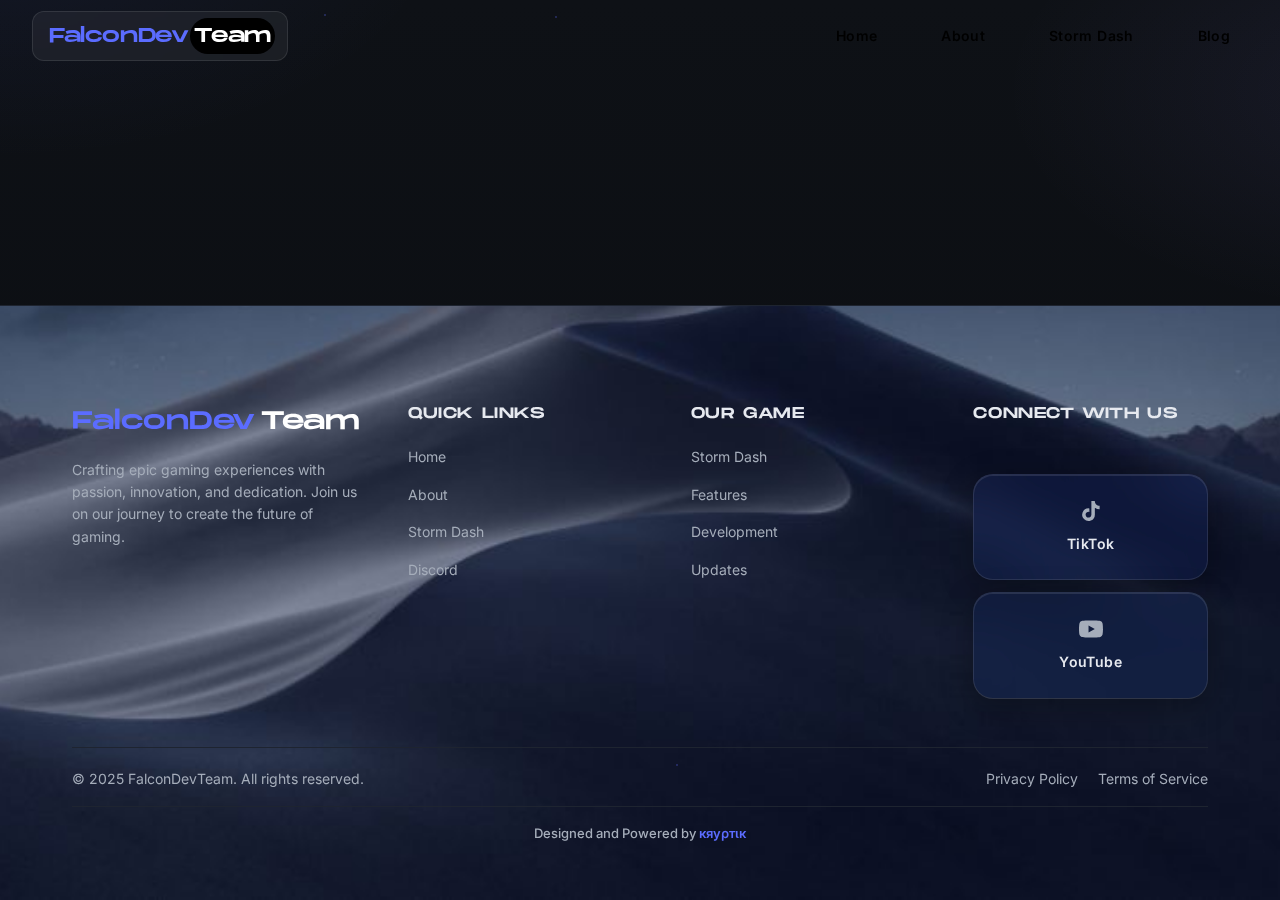
<file: index.html>
<!doctype html><html lang="en"><head><meta charset="utf-8"/><link rel="icon" href="/blueteddyfloat.png"/><meta name="viewport" content="width=device-width,initial-scale=1"/><meta name="theme-color" content="#000000"/><meta name="description" content="FalconDevTeam - Game Developers working on Storm Dash"/><link rel="apple-touch-icon" href="/logo192.png"/><link rel="manifest" href="/manifest.json"/><style>@font-face{font-family:Ginto;src:url('/font.otf') format('opentype');font-weight:400;font-style:normal;font-display:swap}@font-face{font-family:Ginto;src:url('/font.otf') format('opentype');font-weight:900;font-style:normal;font-display:swap}</style><title>FalconDevTeam</title><script defer="defer" src="/static/js/main.ff1fd04e.js"></script><link href="/static/css/main.65bba981.css" rel="stylesheet"></head><body><noscript>You need to enable JavaScript to run this app.</noscript><div id="root"></div></body></html>
</file>
<file: static/css/main.65bba981.css>
@import url(https://fonts.googleapis.com/css2?family=Outfit:wght@400;500;600;700;800;900&family=Inter:wght@300;400;500;600;700&family=JetBrains+Mono:wght@400;500&display=swap);:root{--bg-deep:#0b0d10;--bg-top:#0e1116;--bg-bottom:#0a0c10;--blurple:#5b6cff;--blurple-600:#4958d8;--blurple-700:#3b47b8;--fuchsia:#9d8cff;--teal:#22e0ff;--text-primary:#e6e9ef;--text-secondary:#a5adba;--surface:#11151c;--surface-2:#0f1420;--border:#1e2430;--shadow-strong:0 20px 60px #0009;--radius-xl:20px;--radius-lg:16px;--radius-pill:9999px}*{box-sizing:border-box;margin:0;padding:0}body{-webkit-font-smoothing:antialiased;-moz-osx-font-smoothing:grayscale;background:radial-gradient(900px 500px at 0 -10%,#5b6cff14,#0000 50%),radial-gradient(900px 500px at 110% 10%,#9d8cff14,#0000 45%),linear-gradient(180deg,#0e1116,#0a0c10);background:radial-gradient(900px 500px at 0 -10%,#5b6cff14,#0000 50%),radial-gradient(900px 500px at 110% 10%,#9d8cff14,#0000 45%),linear-gradient(180deg,var(--bg-top),var(--bg-bottom));color:#e6e9ef;color:var(--text-primary);font-family:Inter,-apple-system,BlinkMacSystemFont,Segoe UI,sans-serif;line-height:1.6;overflow-x:hidden;position:relative}.hero-title,.section-title,h1,h2,h3{font-family:Ginto,Outfit,Inter,system-ui,-apple-system,Segoe UI,sans-serif}code{font-family:JetBrains Mono,Courier New,monospace}.container{max-width:1280px;padding-left:clamp(16px,4vw,32px);padding-right:clamp(16px,4vw,32px)}.btn{align-items:center;background:#e6e9ef;background:var(--text-primary);border:none;border-radius:9999px;border-radius:var(--radius-pill);color:#0a0a0a;cursor:pointer;display:inline-flex;font-family:Inter,sans-serif;font-size:14px;font-weight:600;gap:10px;letter-spacing:.2px;overflow:hidden;padding:14px 22px;position:relative;text-decoration:none;transition:transform .25s ease,box-shadow .25s ease,background .25s ease,color .25s ease}.btn:before{background:linear-gradient(90deg,#0000,#ffffff40,#0000);content:"";height:100%;left:-100%;position:absolute;top:0;transition:left .5s;width:100%}.btn:hover:before{left:100%}.btn:hover{box-shadow:0 10px 30px #ffffff1f;transform:translateY(-2px)}.btn-secondary{background:#0000;border:1px solid #1e2430;border:1px solid var(--border);color:#374151}.btn-secondary:hover{border-color:#5b6cff;border-color:var(--blurple)}.btn-accent,.btn-secondary:hover{background:#5b6cff;background:var(--blurple);color:#fff}.btn-accent:hover{background:#4958d8;background:var(--blurple-600);box-shadow:0 14px 36px #5865f259}.section{padding:clamp(56px,10vh,96px) 0}.section-title{color:#e6e9ef;color:var(--text-primary);font-size:2.75rem;font-weight:900;letter-spacing:-.02em;margin-bottom:16px;text-transform:uppercase}.section-subtitle{color:#a5adba;color:var(--text-secondary);font-size:1.125rem;font-weight:500;margin-bottom:48px}.card{-webkit-backdrop-filter:blur(10px);backdrop-filter:blur(10px);background:linear-gradient(180deg,#11151ce6,#0f1420eb);border:1px solid #1e2430;border:1px solid var(--border);border-radius:20px;border-radius:var(--radius-xl);overflow:hidden;position:relative;transition:transform .3s ease,box-shadow .3s ease,border-color .3s ease}.card:hover{box-shadow:0 20px 60px #0009;box-shadow:var(--shadow-strong);transform:translateY(-6px)}.grid{grid-gap:clamp(16px,3vw,24px);gap:clamp(16px,3vw,24px);margin:clamp(24px,5vw,40px) 0}.text-gradient{-webkit-text-fill-color:#0000;background:linear-gradient(135deg,#6b7280,#9ca3af);-webkit-background-clip:text;background-clip:text}.particles{height:100%;left:0;pointer-events:none;position:fixed;top:0;width:100%;z-index:1}.particle{animation:float 8s ease-in-out infinite;background:#5b6cff;background:var(--blurple);border-radius:50%;height:2px;opacity:.35;position:absolute;width:2px}.fade-in,.scale-in,.slide-left,.slide-right{transition:all .6s ease}.scale-in{transform:scale(.9)}@media (max-width:768px){.section{padding:48px 0}.section-title{font-size:2.2rem}.grid{gap:16px;grid-template-columns:1fr}}.navbar{-webkit-backdrop-filter:none;backdrop-filter:none;background:#0000;border-bottom:none;box-shadow:none;position:absolute;top:0;transition:all .2s ease;width:100%;z-index:1000}.navbar-container{height:72px;justify-content:space-between;margin:0 auto;max-width:1280px;padding:0 32px}.navbar-container,.navbar-logo{align-items:center;display:flex}.navbar-logo{-webkit-backdrop-filter:blur(10px);backdrop-filter:blur(10px);background:#ffffff0d;border:1px solid #ffffff1a;border-radius:12px;color:var(--text-primary);cursor:pointer;font-family:Ginto,Outfit,Inter,sans-serif;font-size:1.25rem;font-weight:900;gap:6px;letter-spacing:-.02em;padding:8px 16px;text-decoration:none;transition:all .2s ease}.navbar-logo:hover{background:#ffffff14;border-color:#3b82f64d;box-shadow:0 4px 16px #0003,inset 0 1px 0 #ffffff1a;transform:translateY(-1px)}.logo-text{color:var(--accent)}.logo-team{color:#fff!important;z-index:2}.logo-team:before{background:#000;border-radius:20px;bottom:-2px;content:"";left:-4px;position:absolute;right:-4px;top:-2px;transition:opacity .3s ease;z-index:-1}.navbar.scrolled .logo-team:before{opacity:0}.navbar-menu{align-items:center;display:flex;gap:28px}.navbar-link{-webkit-backdrop-filter:none;backdrop-filter:none;background:#0000;border:none;border-radius:12px;color:#000;cursor:pointer;font-size:14px;font-weight:600;letter-spacing:.025em;padding:10px 18px;position:relative;text-decoration:none;transition:all .2s ease}.navbar-link.active,.navbar-link:hover{background:#0000;border:none;box-shadow:none;color:#8b5cf6;transform:none}.navbar-toggle{cursor:pointer;display:none;flex-direction:column;gap:4px}.bar{background:var(--text-primary);border-radius:1px;height:2px;transition:all .2s ease;width:24px}.navbar-right{display:none}@media (max-width:768px){.navbar-container{height:64px;padding:0 20px}.navbar-menu{backdrop-filter:blur(20px);-webkit-backdrop-filter:blur(20px);background:#fffffff2;border:1px solid #0000001a;border-radius:0 0 16px 16px;border-top:none;box-shadow:0 8px 32px #0000001a;flex-direction:column;gap:0;justify-content:flex-start;left:0;opacity:0;padding:16px 0;position:absolute;top:100%;transform:translateY(-10px);transition:all .3s ease;visibility:hidden;width:100%}.navbar-menu.active{opacity:1;transform:translateY(0);visibility:visible}.navbar-link{border-bottom:1px solid #0000000d;border-radius:0;color:#000;font-size:16px;justify-content:flex-start;margin:0;padding:16px 24px;text-align:left;transition:all .2s ease;width:100%}.navbar-link:last-child{border-bottom:none}.navbar-link.active,.navbar-link:hover{background:#8b5cf60d;color:#8b5cf6;transform:none}.navbar-toggle{display:flex}.bar{background:#000;height:2px;width:24px}}.hero-section{align-items:center;display:flex;justify-content:center;min-height:100vh;padding:100px 0}.hero-background{background-attachment:fixed;background-image:url(/static/media/bg.5b1a23b6d59119f52cf8.webp);background-position:50%;background-repeat:no-repeat;background-size:cover;inset:0;pointer-events:none;position:absolute;z-index:0}.hero-gradient,.hero-grid-pattern{background:none;inset:0;position:absolute}@keyframes gridFloat{0%,to{opacity:.3;transform:translate(0)}50%{opacity:.1;transform:translate(-30px,-30px)}}.hero-orbs{display:none;inset:0;position:absolute}.hero-orb{animation:orbFloat 8s ease-in-out infinite;background:radial-gradient(circle,#3b82f61a,#0000 70%);border-radius:50%;filter:blur(40px);position:absolute}.hero-orb-1{animation-delay:0s;height:400px;left:5%;top:15%;width:400px}.hero-orb-2{animation-delay:2s;height:300px;right:10%;top:20%;width:300px}.hero-orb-3{animation-delay:4s;bottom:25%;height:250px;left:50%;width:250px}@keyframes orbFloat{0%,to{opacity:.4;transform:translate(0) scale(1)}33%{opacity:.6;transform:translate(20px,-30px) scale(1.1)}66%{opacity:.3;transform:translate(-15px,20px) scale(.9)}}.hero-content{margin:0 auto 60px;max-width:900px;z-index:2}.hero-content,.hero-section .container{align-items:center;display:flex;flex-direction:column}.hero-section .container{width:100%}.hero-badge{align-items:center;-webkit-backdrop-filter:blur(20px);backdrop-filter:blur(20px);background:#000000b3;border:1px solid #0000004d;border-radius:50px;box-shadow:0 4px 16px #0000004d,inset 0 1px 0 #fff3;color:#fff;display:inline-flex;font-size:13px;font-weight:600;gap:8px;margin-bottom:12px;padding:8px 16px}.hero-badge svg{color:var(--accent)}.hero-title{color:#000;font-family:Ginto,Outfit,Inter,sans-serif;font-size:clamp(2.5rem,7vw,4.5rem);line-height:1.1;margin-bottom:24px;max-width:800px;text-align:center}.hero-description{color:var(--text-secondary);font-size:clamp(1.125rem,2vw,1.25rem);line-height:1.6;margin-bottom:40px;margin-left:auto;margin-right:auto;max-width:600px}.hero-actions{display:flex;flex-wrap:wrap;gap:12px;justify-content:center}.hero-cta{font-size:15px;font-weight:700;padding:12px 24px}.floating-stars{inset:0;overflow:hidden;will-change:transform}.star{animation:starFloat 8s ease-in-out infinite;-webkit-backface-visibility:hidden;backface-visibility:hidden;background:#fff9;height:2px;width:2px;will-change:transform,opacity}.star:first-child{top:20%}.star:nth-child(2){animation-delay:2s;left:80%;top:40%}.star:nth-child(3){animation-delay:4s;top:60%}.star:nth-child(4){animation-delay:6s;left:70%;top:80%}.star:nth-child(5){animation-delay:1s;left:50%;top:30%}.star:nth-child(6){animation-delay:3s;left:30%;top:70%}.star:nth-child(7){animation-delay:5s;left:90%;top:50%}.star:nth-child(8){animation-delay:7s;left:40%}@keyframes starFloat{0%,to{opacity:.6;transform:translateY(0) scale(1)}50%{opacity:1;transform:translateY(-20px) scale(1.2)}}.section{min-height:200px}.game-preview{min-height:300px}.game-info,.game-preview,.game-screenshot{position:relative;z-index:2}.btn,.game-features,.game-info h3,.game-info p,.section-subtitle,.section-title{opacity:1!important;position:relative;visibility:visible!important;z-index:3}.game-info,.game-screenshot{opacity:1!important;transform:none!important;visibility:visible!important}.section-title{animation:titleSlideIn .8s ease-out}.section-subtitle{animation:subtitleFadeIn 1s ease-out .2s both}.game-info{animation:slideInLeft .8s ease-out .3s both}.game-screenshot{animation:slideInRight .8s ease-out .4s both}.feature{animation:featurePopIn .6s ease-out both;animation-delay:.5s;animation-delay:calc(var(--feature-index, 0)*.1s + .5s)}.btn{animation:buttonBounce .6s ease-out .8s both}@keyframes titleSlideIn{0%{opacity:0;transform:translateY(-30px)}to{opacity:1;transform:translateY(0)}}@keyframes subtitleFadeIn{0%{opacity:0;transform:translateY(20px)}to{opacity:1;transform:translateY(0)}}@keyframes featurePopIn{0%{opacity:0;transform:scale(.8) translateY(20px)}to{opacity:1;transform:scale(1) translateY(0)}}@keyframes buttonBounce{0%{opacity:0;transform:scale(.8)}50%{transform:scale(1.05)}to{opacity:1;transform:scale(1)}}.feature:hover{transform:translateY(-5px) scale(1.02);transition:all .3s ease}.btn:hover{transform:translateY(-2px) scale(1.02);transition:all .3s ease}.game-preview:hover{transform:translateY(-3px);transition:all .3s ease}.game-logo-container{align-items:center;display:flex;justify-content:center;min-height:280px;position:relative}.storm-dash-logo{animation:logoFloat 4s ease-in-out infinite;filter:drop-shadow(0 8px 16px rgba(0,0,0,.3));height:120px;object-fit:contain;width:120px}.logo-glow{animation:glowPulse 3s ease-in-out infinite;background:radial-gradient(circle,#3b82f633 0,#0000 70%);border-radius:50%;height:140px;position:absolute;width:140px}@keyframes logoFloat{0%,to{transform:translateY(0) rotate(0deg)}50%{transform:translateY(-10px) rotate(2deg)}}@keyframes glowPulse{0%,to{opacity:.3;transform:scale(1)}50%{opacity:.6;transform:scale(1.1)}}.hero-showcase{grid-gap:40px;align-items:center;display:grid;gap:40px;grid-template-columns:1.5fr 1fr;margin:0 auto;max-width:1200px;position:relative;z-index:2}.hero-game-preview{-webkit-backdrop-filter:blur(20px) saturate(180%);backdrop-filter:blur(20px) saturate(180%);background:#ffffff08;border:1px solid #ffffff1a;border-radius:24px;box-shadow:0 8px 32px #0000004d,inset 0 1px 0 #ffffff1a;overflow:hidden}.game-preview-header{align-items:center;background:#ffffff0d;border-bottom:1px solid #ffffff1a;border-radius:24px 24px 0 0;display:flex;justify-content:space-between;padding:16px 20px}.game-preview-controls{display:flex;gap:8px}.control-dot{border-radius:50%;height:12px;width:12px}.control-red{background:#ef4444}.control-yellow{background:#f59e0b}.control-green{background:#10b981}.game-preview-title{color:#000;font-size:14px;font-weight:600}.game-preview-content{aspect-ratio:16/9;position:relative}.hero-features{display:flex;flex-direction:column;gap:20px}.hero-feature{align-items:flex-start;-webkit-backdrop-filter:blur(20px) saturate(180%);backdrop-filter:blur(20px) saturate(180%);background:#ffffff08;border:1px solid #ffffff1a;border-radius:20px;box-shadow:0 8px 32px #0000004d,inset 0 1px 0 #ffffff1a;display:flex;gap:16px;padding:20px;transition:all .2s ease}.hero-feature:hover{background:#ffffff14;border-color:#3b82f64d;box-shadow:0 16px 48px #0006,0 0 0 1px #ffffff1a,inset 0 1px 0 #fff3;transform:translateY(-4px) scale(1.02)}.hero-feature-icon{align-items:center;-webkit-backdrop-filter:blur(10px);backdrop-filter:blur(10px);background:#3b82f61a;border:1px solid #3b82f633;border-radius:16px;color:var(--accent);display:flex;flex-shrink:0;height:48px;justify-content:center;width:48px}.hero-feature-content h3{color:#000;font-size:16px;font-weight:700;line-height:1.3;margin-bottom:4px}.hero-feature:first-child .hero-feature-content h3,.hero-feature:nth-child(2) .hero-feature-content h3,.hero-feature:nth-child(3) .hero-feature-content h3{color:#fff;transition:color .6s ease}.hero-feature:first-child .hero-feature-content h3.scrolled,.hero-feature:nth-child(2) .hero-feature-content h3.scrolled,.hero-feature:nth-child(3) .hero-feature-content h3.scrolled{color:#000}.hero-feature-icon svg{transition:stroke .6s ease}.hero-feature-content p{color:#374151;font-size:14px;line-height:1.4;margin:0}.hero-feature:first-child .hero-feature-content p,.hero-feature:nth-child(2) .hero-feature-content p,.hero-feature:nth-child(3) .hero-feature-content p{color:#fff;transition:color .6s ease}.hero-feature:first-child .hero-feature-content p.scrolled,.hero-feature:nth-child(2) .hero-feature-content p.scrolled,.hero-feature:nth-child(3) .hero-feature-content p.scrolled{color:#000}.ticker-eyebrow{display:none}@media (max-width:1024px){.hero-showcase{gap:32px;grid-template-columns:1fr;max-width:800px}.hero-features{flex-direction:row;flex-wrap:wrap;justify-content:center}.hero-feature{flex:1 1;max-width:350px;min-width:280px}}@media (max-width:768px){.hero-section{min-height:auto;padding:80px 0 60px}.hero-content{margin-bottom:40px;max-width:100%}.hero-title{font-size:clamp(2rem,10vw,3rem);line-height:1.1}.hero-subtitle{font-size:clamp(.9rem,4.5vw,1.1rem)}.hero-actions{align-items:center;flex-direction:column;gap:12px}.hero-actions .btn{justify-content:center;max-width:280px;width:100%}.hero-features{flex-direction:column;gap:20px}.hero-feature{min-width:auto;text-align:center}.hero-orb-1{height:200px;width:200px}.hero-orb-2{height:150px;width:150px}.hero-orb-3{height:100px;width:100px}.game-preview{gap:32px;grid-template-columns:1fr;text-align:center}.game-info{order:2}.game-screenshot{order:1}.game-features{gap:16px;grid-template-columns:1fr}.feature{text-align:center}.social-links{align-items:center;flex-direction:column;gap:16px}.social-link{justify-content:center;max-width:280px;width:100%}}@media (max-width:480px){.hero-section{padding:60px 0 40px}.hero-title{font-size:clamp(1.8rem,12vw,2.5rem)}.hero-subtitle{font-size:clamp(.85rem,5vw,1rem)}.hero-actions .btn{font-size:14px;padding:14px 20px}.hero-feature{padding:20px}.hero-feature-icon{margin-bottom:16px}.hero-feature-content h3{font-size:1.1rem}.hero-feature-content p{font-size:13px}.game-preview{gap:24px}.game-info h3{font-size:1.5rem}.game-info p{font-size:14px}.game-features{gap:12px}.feature{padding:16px}.feature svg{height:18px;width:18px}.feature span{font-size:13px}.social-link{padding:16px 20px}.social-link svg{height:20px;width:20px}.social-link span{font-size:12px}}@media (hover:none) and (pointer:coarse){.feature:hover,.game-preview:hover,.hero-actions .btn:hover,.hero-feature:hover,.social-link:hover{transform:none}.feature:active,.game-preview:active,.hero-actions .btn:active,.hero-feature:active,.social-link:active{transform:scale(.98)}}@media (max-width:768px) and (orientation:landscape){.hero-section{min-height:auto;padding:50px 0 40px}.hero-title{font-size:clamp(1.8rem,6vw,2.5rem)}.hero-content{margin-bottom:30px}.hero-features{flex-direction:row;flex-wrap:wrap;gap:16px}.hero-feature{flex:1 1;min-width:200px}}.hero-card{max-width:calc(100% - 40px);perspective:1200px;width:820px}.hero-card-inner{border-radius:24px;position:relative;transform-style:preserve-3d;transition:transform .2s ease}.hero-card-frame{background:linear-gradient(180deg,var(--surface),var(--surface-2));border:1px solid var(--border);border-radius:24px;box-shadow:var(--shadow-strong);padding:28px;transform:translateZ(40px)}.hero-card-screen{align-items:center;background:#101534;border:1px solid var(--border);border-radius:16px;color:var(--text-secondary);display:flex;flex-direction:column;gap:16px;justify-content:center;min-height:280px}.hero-card-screen svg{color:var(--blurple)}.hero-card-screen p{font-weight:800;letter-spacing:.6px;margin:0;text-transform:uppercase}.hero-card-glow{background:radial-gradient(500px 300px at 20% 0,#5865f233,#0000 60%),radial-gradient(400px 200px at 80% 80%,#9b84ff33,#0000 60%);border-radius:32px;filter:blur(30px);inset:-10%;pointer-events:none;position:absolute;transform:translateZ(0)}.hero-tilt{will-change:transform}@media (max-width:768px){.hero-card{width:100%}.hero-card-frame{padding:20px}.hero-card-screen{min-height:220px}}.game-preview{grid-gap:clamp(32px,6vw,64px);align-items:center;display:grid;gap:clamp(32px,6vw,64px);grid-template-columns:1.1fr .9fr;margin:clamp(32px,6vw,64px) 0}.badge,.badge-danger,.badge-premium,.badge-warning,.exchange-preview,.preview-grid,.preview-main,.preview-sidebar,.sidebar-link,.sidebar-title,.ticker-item,.ticker-row,.ticker-track,.user-badges,.user-card,.user-email,.user-meta,.user-name,.wallet-actions,.wallet-balance-label,.wallet-balance-value,.wallet-card,.wallet-header{display:none}.game-info h3{color:#000;font-size:2.2rem;font-weight:900;letter-spacing:-.02em;margin-bottom:24px;text-transform:uppercase}.game-info h3:after{background:linear-gradient(90deg,var(--blurple),var(--fuchsia));border-radius:1px;bottom:-8px;content:"";height:2px;left:0;position:absolute;transform:scaleX(0);transform-origin:left;transition:transform .4s ease;width:40px}.game-info:hover h3:after{transform:scaleX(1)}.game-info p{color:var(--text-secondary);font-size:1.125rem;font-weight:500;line-height:1.7;margin-bottom:32px}.game-features{grid-gap:clamp(12px,3vw,20px);display:grid;gap:clamp(12px,3vw,20px);grid-template-columns:repeat(auto-fit,minmax(220px,1fr));margin-bottom:clamp(20px,4vw,32px)}.feature{align-items:center;-webkit-backdrop-filter:blur(10px);backdrop-filter:blur(10px);background:#ffffff08;border:1px solid #ffffff1a;border-radius:20px;box-shadow:var(--shadow-subtle);color:var(--text-primary);display:flex;font-size:14px;font-weight:600;gap:12px;padding:16px 20px;position:relative;transition:all .2s cubic-bezier(.4,0,.2,1)}.feature:hover{background:#ffffff0d;border-color:#fff3;box-shadow:0 8px 24px #00000026;transform:translateY(-2px)}.feature svg{color:var(--accent);flex-shrink:0;transition:all .2s ease}.feature:hover svg{transform:scale(1.1)}.game-screenshot,.screenshot-placeholder{align-items:center;display:flex;justify-content:center}.screenshot-placeholder{-webkit-backdrop-filter:blur(10px);backdrop-filter:blur(10px);background:#ffffff08;border:1px solid #ffffff1a;border-radius:24px;box-shadow:var(--shadow-subtle);color:var(--text-secondary);flex-direction:column;min-height:280px;padding:48px 32px;position:relative;text-align:center;transition:all .2s ease}.screenshot-placeholder:hover{background:#ffffff0d;border-color:#fff3;box-shadow:0 8px 24px #00000026;transform:translateY(-2px)}.screenshot-placeholder svg{color:var(--text-muted);margin-bottom:20px;transition:all .2s ease}.screenshot-placeholder:hover svg{color:var(--accent);transform:scale(1.05)}.screenshot-placeholder p{font-size:14px;font-weight:600;letter-spacing:.05em;margin:0;transition:color .2s ease}.screenshot-placeholder:hover p{color:var(--accent)}.social-links{display:flex;gap:24px;justify-content:center;margin-top:48px}.social-link{align-items:center;-webkit-backdrop-filter:blur(20px) saturate(180%);backdrop-filter:blur(20px) saturate(180%);background:#ffffff08;border:1px solid #ffffff1a;border-radius:20px;box-shadow:0 8px 32px #0000004d,inset 0 1px 0 #ffffff1a;color:var(--text-primary);display:flex;flex-direction:column;gap:16px;min-width:180px;overflow:hidden;padding:24px 28px;position:relative;text-decoration:none;transition:all .3s cubic-bezier(.4,0,.2,1)}.social-link:before{background:linear-gradient(90deg,#0000,#ffffff4d,#0000);content:"";height:1px;left:0;position:absolute;right:0;top:0;transform:scaleX(0);transform-origin:center;transition:transform .4s ease}.social-link:after{background:radial-gradient(circle at 50% 0,#3b82f61a,#0000 70%);content:"";inset:0;opacity:0;pointer-events:none;position:absolute;transition:opacity .3s ease}.social-link:hover:before{transform:scaleX(1)}.social-link:hover:after{opacity:1}.social-link:hover{background:#ffffff14;border-color:#3b82f666;box-shadow:0 16px 48px #0006,0 0 0 1px #ffffff1a,inset 0 1px 0 #fff3;transform:translateY(-6px) scale(1.02)}.social-link svg{color:var(--text-secondary);height:24px;position:relative;transition:all .3s ease;width:24px;z-index:1}.social-link:hover svg{color:#3b82f6;filter:drop-shadow(0 4px 12px rgba(59,130,246,.3));transform:scale(1.1) translateY(-2px)}.social-link span{font-size:14px;font-weight:600;letter-spacing:.025em;position:relative;transition:all .3s ease;z-index:1}.social-link:hover span{color:var(--text-primary);transform:translateY(-1px)}.card-icon{color:var(--blurple);margin-bottom:24px;transition:all .3s ease}.card-icon svg{color:#3b82f6;transition:all .3s ease}.card:hover .card-icon svg{filter:drop-shadow(0 0 12px rgba(59,130,246,.4));transform:scale(1.1) rotate(5deg)}.card h3{font-size:1.2rem;text-transform:uppercase;transition:color .3s ease}.card:hover h3{color:#3b82f6}.card p{transition:color .3s ease}.card:hover p{color:#d4d4d8}.card:hover{box-shadow:0 30px 60px #0006;transform:translateY(-8px) scale(1.02)}.fade-in:first-child{animation-delay:.1s}.fade-in:nth-child(2){animation-delay:.2s}.fade-in:nth-child(3){animation-delay:.3s}.slide-left:first-child{animation-delay:.2s}.slide-right:first-child{animation-delay:.4s}.scale-in:first-child{animation-delay:.1s}.scale-in:nth-child(2){animation-delay:.2s}@media (max-width:768px){.game-preview{gap:40px}.game-features,.game-preview{grid-template-columns:1fr}.social-links{align-items:center;flex-direction:column}.social-link{min-width:240px}}.hero-game-card{height:250px;perspective:1000px;width:400px}.game-card-inner,.hero-game-card{position:relative;transform-style:preserve-3d}.game-card-inner{height:100%;transition:transform .3s ease;width:100%}.game-card-glow{animation:glowPulse 3s ease-in-out infinite;background:linear-gradient(45deg,var(--discord-blurple),var(--discord-green),var(--discord-blurple));border-radius:var(--discord-radius-lg);bottom:-10px;filter:blur(20px);left:-10px;opacity:.3;position:absolute;right:-10px;top:-10px;z-index:-1}.game-video-container{border:0;border-radius:25px;box-shadow:none;height:100%;overflow:hidden;position:relative;width:100%}.game-preview-video{border:none;border-radius:25px;height:100%;width:100%}.hero-game-card:hover .game-card-inner{transform:rotateY(5deg) rotateX(5deg)}.hero-game-card:hover .game-card-glow{filter:blur(15px);opacity:.6}.support-fab{background:linear-gradient(135deg,var(--blurple),var(--fuchsia));border:0;border-radius:999px;bottom:24px;box-shadow:0 10px 30px #007bff59;color:#fff;cursor:pointer;font-weight:900;letter-spacing:.4px;padding:14px 18px;position:fixed;right:24px;transition:transform .2s ease,box-shadow .2s ease,filter .2s ease;z-index:1001}.support-fab:hover{box-shadow:0 16px 40px #007bff80;filter:brightness(1.08);transform:translateY(-2px)}.about-content{grid-gap:64px;align-items:center;display:grid;gap:64px;grid-template-columns:1fr 1fr;margin:0 auto;max-width:1200px}.about-text h2{-webkit-text-fill-color:#0000;background:linear-gradient(135deg,var(--text-primary) 0,var(--accent) 100%);-webkit-background-clip:text;background-clip:text;font-size:2.5rem;font-weight:800;line-height:1.2;margin-bottom:24px}@media (max-width:768px){.about-text h2:before{-webkit-text-fill-color:#0000;background:linear-gradient(135deg,var(--text-primary) 0,var(--accent) 100%);-webkit-background-clip:text;background-clip:text;content:"About Us";display:block}.about-text h2{font-size:0}}.about-text p{color:var(--text-secondary);font-size:1.125rem;font-weight:500;line-height:1.7;margin-bottom:24px}.about-text p:last-child{margin-bottom:0}.about-visual,.visual-placeholder{align-items:center;display:flex;justify-content:center}.visual-placeholder{backdrop-filter:blur(20px);-webkit-backdrop-filter:blur(20px);background:#ffffff1a;border:1px solid #fff3;border-radius:var(--radius-xl);box-shadow:0 8px 32px #0000001a;color:var(--text-secondary);flex-direction:column;min-height:400px;padding:80px 60px;text-align:center;transition:all .3s ease}.visual-placeholder:hover{background:#ffffff26;border-color:#5865f299;box-shadow:0 12px 40px #0003;transform:translateY(-4px)}.visual-placeholder svg{color:#7f85d6;margin-bottom:32px}.visual-placeholder p{font-size:14px;font-weight:700;letter-spacing:.6px;margin:0;text-transform:uppercase}.process-timeline{display:flex;flex-direction:column;gap:24px;margin:48px 0}.process-step{align-items:flex-start;backdrop-filter:blur(20px);-webkit-backdrop-filter:blur(20px);background:#ffffff1a;border:1px solid #fff3;border-radius:var(--radius-lg);box-shadow:0 8px 32px #0000001a;display:flex;gap:20px;padding:24px;transition:all .3s ease}.process-step:hover{background:#ffffff26;border-color:#5865f299;box-shadow:0 12px 40px #0003;transform:translateY(-2px)}.step-number{align-items:center;background:var(--blurple);border-radius:50%;color:#fff;display:flex;flex-shrink:0;font-size:1rem;font-weight:800;height:44px;justify-content:center;width:44px}.step-content h3{color:var(--text-primary);font-size:1.1rem;font-weight:800;letter-spacing:-.01em;margin-bottom:8px;text-transform:uppercase}.step-content p{color:var(--text-secondary);font-size:1rem;font-weight:500;line-height:1.6;margin:0}.community-links{display:flex;gap:24px;justify-content:center;margin-top:48px}.community-link{align-items:center;backdrop-filter:blur(20px);-webkit-backdrop-filter:blur(20px);background:#ffffff1a;border:1px solid #fff3;border-radius:var(--radius-lg);box-shadow:0 8px 32px #0000001a;color:var(--text-primary);display:flex;flex-direction:column;gap:16px;min-width:200px;padding:20px 24px;text-decoration:none;transition:transform .25s ease,box-shadow .25s ease,border-color .25s ease,background .25s ease}.community-link:hover{background:#ffffff26;border-color:#5865f299;box-shadow:0 12px 40px #0003;transform:translateY(-4px)}.community-link svg{color:var(--blurple)}.community-link span{font-size:13px;font-weight:800;letter-spacing:.6px;text-transform:uppercase}.grid{grid-gap:24px;display:grid;gap:24px;grid-template-columns:repeat(auto-fit,minmax(300px,1fr));margin:48px 0}.card{backdrop-filter:blur(20px);-webkit-backdrop-filter:blur(20px);background:#ffffff1a;border:1px solid #fff3;border-radius:var(--radius-lg);box-shadow:0 8px 32px #0000001a;padding:32px;text-align:center;transition:all .3s ease}.card:hover{background:#ffffff26;border-color:#5865f299;box-shadow:0 12px 40px #0003;transform:translateY(-4px)}.card-icon{align-items:center;background:#5865f21a;border:1px solid #5865f24d;border-radius:50%;display:flex;height:64px;justify-content:center;margin:0 auto 20px;width:64px}.card-icon svg{color:var(--blurple)}.card h3{color:var(--text-primary);font-size:1.25rem;font-weight:800;letter-spacing:-.01em;margin-bottom:16px}.card p{color:var(--text-secondary);font-size:1rem;font-weight:500;line-height:1.6;margin:0}@media (max-width:768px){.about-content{gap:40px;grid-template-columns:1fr}.process-step{gap:16px;text-align:center}.community-links,.process-step{align-items:center;flex-direction:column}.community-link{min-width:280px}.about-text h2{font-size:clamp(1.8rem,6vw,2.2rem)}.about-text p{font-size:clamp(1rem,4vw,1.125rem)}.visual-placeholder{min-height:300px;padding:60px 40px}.visual-placeholder svg{height:60px;margin-bottom:24px;width:60px}.process-timeline{gap:20px;margin:32px 0}.process-step{padding:20px}.step-number{font-size:.9rem;height:36px;width:36px}.step-content h3{font-size:1rem}.step-content p{font-size:.9rem}.community-links{gap:16px;margin-top:32px}.community-link{min-width:240px;padding:16px 20px}.community-link svg{height:20px;width:20px}.community-link span{font-size:12px}.grid{gap:20px;grid-template-columns:1fr;margin:32px 0}.card{padding:24px}.card-icon{height:56px;margin-bottom:16px;width:56px}.card h3{font-size:1.1rem}.card p{font-size:.9rem}}@media (max-width:480px){.about-content{gap:32px}.about-text h2{font-size:clamp(1.5rem,8vw,2rem);margin-bottom:20px}.about-text p{font-size:clamp(.9rem,4.5vw,1rem);margin-bottom:20px}.visual-placeholder{min-height:240px;padding:40px 24px}.visual-placeholder svg{height:48px;margin-bottom:20px;width:48px}.visual-placeholder p{font-size:12px}.process-timeline{gap:16px;margin:24px 0}.process-step{padding:16px}.step-number{font-size:.8rem;height:32px;width:32px}.step-content h3{font-size:.9rem}.step-content p{font-size:.8rem}.community-links{gap:12px;margin-top:24px}.community-link{min-width:200px;padding:14px 16px}.community-link svg{height:18px;width:18px}.community-link span{font-size:11px}.grid{gap:16px;margin:24px 0}.card{padding:20px}.card-icon{height:48px;margin-bottom:12px;width:48px}.card h3{font-size:1rem}.card p{font-size:.8rem}}@media (hover:none) and (pointer:coarse){.card:hover,.community-link:hover,.process-step:hover,.visual-placeholder:hover{transform:none}.card:active,.community-link:active,.process-step:active,.visual-placeholder:active{transform:scale(.98)}}@media (max-width:768px) and (orientation:landscape){.about-content{gap:32px}.visual-placeholder{min-height:200px;padding:40px 30px}.process-timeline{gap:16px;margin:24px 0}.process-step{padding:16px}}.game-overview{grid-gap:clamp(32px,6vw,64px);align-items:start;display:grid;gap:clamp(32px,6vw,64px);grid-template-columns:1.2fr .8fr;margin:clamp(32px,6vw,64px) 0}.game-description h2{color:var(--text-primary);font-size:2.2rem;font-weight:900;letter-spacing:-.02em;margin-bottom:24px;text-transform:uppercase}.game-description p{color:var(--text-secondary);font-size:1.125rem;font-weight:500;line-height:1.7;margin-bottom:24px}.game-description p:last-child{margin-bottom:0}.game-preview-card{backdrop-filter:blur(20px);-webkit-backdrop-filter:blur(20px);background:#ffffff1a;border:1px solid #fff3;border-radius:var(--radius-xl);box-shadow:0 8px 32px #0000001a;overflow:hidden;transition:transform .3s ease,box-shadow .3s ease,border-color .3s ease,background .3s ease}.game-preview-card:hover{background:#ffffff26;border-color:#5865f299;box-shadow:0 12px 40px #0003;transform:translateY(-4px)}.preview-image{align-items:center;background:#101534cc;display:flex;justify-content:center;min-height:240px;padding:48px}.image-placeholder{color:var(--text-secondary);text-align:center}.image-placeholder svg{color:#7f85d6;margin-bottom:24px}.image-placeholder p{font-size:14px;font-weight:800;letter-spacing:.6px;margin:0;text-transform:uppercase}.preview-info{padding:32px}.preview-info h3{color:var(--text-primary);font-size:1.2rem;font-weight:800;letter-spacing:-.01em;margin-bottom:12px;text-transform:uppercase}.preview-info p{color:var(--text-secondary);font-size:14px;line-height:1.6;margin-bottom:24px}.features-grid{grid-gap:clamp(16px,3vw,24px);display:grid;gap:clamp(16px,3vw,24px);grid-template-columns:repeat(auto-fit,minmax(260px,1fr));margin:clamp(24px,5vw,48px) 0}.feature-card{backdrop-filter:blur(20px);-webkit-backdrop-filter:blur(20px);background:#ffffff1a;border:1px solid #fff3;border-radius:var(--radius-lg);box-shadow:0 8px 32px #0000001a;padding:28px;transition:transform .25s ease,box-shadow .25s ease,border-color .25s ease,background .25s ease}.feature-card:hover{background:#ffffff26;border-color:#5865f299;box-shadow:0 12px 40px #0003;transform:translateY(-4px)}.feature-icon{margin-bottom:20px}.feature-icon,.feature-icon svg{color:var(--blurple)}.feature-card h3{color:var(--text-primary);font-size:1.1rem;font-weight:800;letter-spacing:-.01em;margin-bottom:12px;text-transform:uppercase}.feature-card p{color:var(--text-secondary);font-size:14px;font-weight:500;line-height:1.6;margin:0}.how-to-play{grid-gap:clamp(16px,3vw,24px);display:grid;gap:clamp(16px,3vw,24px);grid-template-columns:repeat(auto-fit,minmax(260px,1fr));margin:clamp(24px,5vw,48px) 0}.instruction{align-items:flex-start;backdrop-filter:blur(20px);-webkit-backdrop-filter:blur(20px);background:#ffffff1a;border:1px solid #fff3;border-radius:var(--radius-lg);box-shadow:0 8px 32px #0000001a;display:flex;gap:20px;padding:22px;transition:all .3s ease}.instruction:hover{background:#ffffff26;border-color:#5865f299;box-shadow:0 12px 40px #0003;transform:translateY(-2px)}.instruction-number{align-items:center;background:var(--blurple);border-radius:50%;color:#fff;display:flex;flex-shrink:0;font-size:1rem;font-weight:800;height:40px;justify-content:center;width:40px}.instruction-content h3{color:var(--text-primary);font-size:1.05rem;font-weight:800;letter-spacing:-.01em;margin-bottom:6px;text-transform:uppercase}.instruction-content p{color:var(--text-secondary);font-size:14px;font-weight:500;line-height:1.6;margin:0}.development-status{grid-gap:24px;display:grid;gap:24px;grid-template-columns:repeat(auto-fit,minmax(200px,1fr));margin:48px 0}.status-item{backdrop-filter:blur(20px);-webkit-backdrop-filter:blur(20px);background:#ffffff1a;border:1px solid #fff3;border-radius:var(--radius-lg);box-shadow:0 8px 32px #0000001a;padding:24px;text-align:center;transition:transform .25s ease,box-shadow .25s ease,border-color .25s ease,background .25s ease}.status-item:hover{background:#ffffff26;border-color:#5865f299;box-shadow:0 12px 40px #0003;transform:translateY(-4px)}.status-icon{margin-bottom:12px}.status-icon,.status-icon svg{color:var(--blurple)}.status-item h3{color:var(--text-primary);font-size:.95rem;font-weight:800;letter-spacing:-.01em;margin-bottom:6px;text-transform:uppercase}.status-item p{color:var(--text-secondary);font-size:13px;font-weight:700;letter-spacing:.5px;margin:0;text-transform:uppercase}.status-note{margin-top:32px;text-align:center}.status-note p{color:var(--text-secondary);font-size:1rem;font-style:italic;line-height:1.6;margin:0}.beta-notice{backdrop-filter:blur(20px);-webkit-backdrop-filter:blur(20px);background:#ffc1071a;border:1px solid #ffc1074d;border-radius:var(--radius-lg);box-shadow:0 8px 32px #ffc1071a;margin-top:24px;padding:20px}.beta-notice p{color:#ffc107;font-weight:600;margin:0}.development-approach{backdrop-filter:blur(20px);-webkit-backdrop-filter:blur(20px);background:#ffffff1a;border:1px solid #fff3;border-radius:var(--radius-lg);box-shadow:0 8px 32px #0000001a;margin-top:48px;padding:32px}.development-approach h3{color:var(--text-primary);font-size:1.25rem;font-weight:800;letter-spacing:-.01em;margin-bottom:16px}.development-approach p{color:var(--text-secondary);font-size:1rem;font-weight:500;line-height:1.6;margin:0}@media (max-width:768px){.game-overview{gap:40px;grid-template-columns:1fr}.features-grid{gap:16px;grid-template-columns:1fr}.instruction{align-items:center;flex-direction:column;gap:16px;text-align:center}.development-status{gap:16px;grid-template-columns:repeat(2,1fr)}.game-description h2{font-size:clamp(1.8rem,6vw,2.2rem)}.game-description p{font-size:clamp(1rem,4vw,1.125rem)}.game-preview-card{border-radius:var(--radius-lg)}.preview-image{min-height:200px;padding:32px 24px}.preview-info{padding:24px}.preview-info h3{font-size:1.1rem}.preview-info p{font-size:13px;margin-bottom:20px}.feature-card{padding:24px}.feature-card h3{font-size:1rem}.feature-card p{font-size:13px}.how-to-play{gap:16px;grid-template-columns:1fr;margin:24px 0}.instruction{padding:20px}.instruction-number{font-size:.9rem;height:36px;width:36px}.instruction-content h3{font-size:1rem}.instruction-content p{font-size:13px}.development-status{margin:32px 0}.status-item{padding:20px}.status-item h3{font-size:.9rem}.status-item p{font-size:12px}.status-note{margin-top:24px}.status-note p{font-size:.9rem}.development-approach{margin-top:32px;padding:24px}.development-approach h3{font-size:1.1rem}.development-approach p{font-size:.9rem}.beta-notice{margin-top:20px;padding:16px}.beta-notice p{font-size:13px}}@media (max-width:480px){.game-overview{gap:32px}.game-description h2{font-size:clamp(1.5rem,8vw,2rem);margin-bottom:20px}.game-description p{font-size:clamp(.9rem,4.5vw,1rem);margin-bottom:20px}.preview-image{min-height:160px;padding:24px 16px}.preview-info{padding:20px}.preview-info h3{font-size:1rem}.preview-info p{font-size:12px;margin-bottom:16px}.features-grid{gap:12px;margin:20px 0}.feature-card{padding:20px}.feature-card h3{font-size:.9rem}.feature-card p{font-size:12px}.how-to-play{gap:12px;margin:20px 0}.instruction{gap:12px;padding:16px}.instruction-number{font-size:.8rem;height:32px;width:32px}.instruction-content h3{font-size:.9rem}.instruction-content p{font-size:12px}.development-status{gap:12px;grid-template-columns:1fr;margin:24px 0}.status-item{padding:16px}.status-item h3{font-size:.8rem}.status-item p{font-size:11px}.status-note{margin-top:20px}.status-note p{font-size:.8rem}.development-approach{margin-top:24px;padding:20px}.development-approach h3{font-size:1rem}.development-approach p{font-size:.8rem}.beta-notice{margin-top:16px;padding:14px}.beta-notice p{font-size:12px}}@media (hover:none) and (pointer:coarse){.feature-card:hover,.game-preview-card:hover,.instruction:hover,.status-item:hover{transform:none}.feature-card:active,.game-preview-card:active,.instruction:active,.status-item:active{transform:scale(.98)}}@media (max-width:768px) and (orientation:landscape){.game-overview{gap:32px}.preview-image{min-height:180px;padding:28px 20px}.features-grid,.how-to-play{gap:16px;margin:20px 0}.development-status{margin:24px 0}}.blog-loading{align-items:center;display:flex;flex-direction:column;justify-content:center;min-height:400px;text-align:center}.blog-loading p{color:#fff;font-size:1.2rem;margin-top:1rem}.hero-section .hero-description{color:#666!important}.loading-spinner{border:4px solid #ffffff4d;height:50px;margin-bottom:1rem;width:50px}@keyframes spin{0%{transform:rotate(0deg)}to{transform:rotate(1turn)}}.blog-grid{grid-gap:2rem;display:grid;gap:2rem;grid-template-columns:repeat(auto-fill,minmax(350px,1fr));margin-top:2rem}.blog-card{-webkit-backdrop-filter:blur(20px);backdrop-filter:blur(20px);background:#ffffff1a;border:1px solid #fff3;border-radius:12px;box-shadow:0 8px 32px #0000001a;cursor:pointer;overflow:hidden;transition:all .3s ease}.blog-card:hover{background:#fff3;border-color:#fff6;box-shadow:0 12px 40px #0003;transform:translateY(-5px)}.card-content{padding:1.5rem}.card-title{color:#fff;font-size:1.5rem;line-height:1.3;margin-bottom:1rem;text-shadow:0 2px 4px #0000004d}.card-excerpt{color:#ffffffe6;line-height:1.6;margin-bottom:1.5rem}.card-meta{align-items:center;color:#fffc;display:flex;font-size:.9rem;justify-content:space-between}.no-posts{-webkit-backdrop-filter:blur(20px);backdrop-filter:blur(20px);background:#ffffff1a;border:1px solid #fff3;border-radius:12px;color:#fff;font-size:1.1rem;padding:4rem 2rem}.blog-post-full{background:url(/static/media/bg-blog.74f1a68374afe4efdac2.jpg) no-repeat 50% fixed;background-size:cover;min-height:100vh;padding:2rem 0;position:relative}.blog-post-full:before{background:#000000b3;bottom:0;content:"";left:0;position:absolute;right:0;top:0;z-index:1}.blog-post-full .container{margin:0;max-width:none;padding:0 2rem;position:relative;width:100%;z-index:2}.back-button{align-items:center;background:#3b82f6;border:none;border-radius:8px;box-shadow:0 4px 12px #3b82f64d;color:#fff;cursor:pointer;display:flex;font-size:1rem;font-weight:600;margin-bottom:0;padding:.875rem 1.75rem;transition:all .3s cubic-bezier(.4,0,.2,1)}.back-button-container{align-items:center;display:flex;justify-content:space-between;margin-bottom:2rem}.back-button:hover{background:#2563eb;box-shadow:0 6px 20px #3b82f666;transform:translateY(-2px)}.translation-controls{align-items:center;-webkit-backdrop-filter:none;backdrop-filter:none;background:#0000;border:none;border-radius:0;display:flex;gap:1rem;margin-bottom:2rem;padding:0}.language-selector,.translation-controls{position:relative;z-index:99999}.language-button{align-items:center;-webkit-backdrop-filter:blur(15px);backdrop-filter:blur(15px);background:linear-gradient(135deg,#fff3,#ffffff1a);border:1px solid #ffffff4d;border-radius:16px;box-shadow:0 8px 25px #0003;color:#fff;cursor:pointer;display:flex;font-size:1rem;font-weight:700;gap:.75rem;justify-content:center;min-width:160px;overflow:hidden;padding:1rem 1.5rem;position:relative;text-align:center;transition:all .4s cubic-bezier(.4,0,.2,1)}.language-button:before{background:linear-gradient(90deg,#0000,#fff3,#0000);content:"";height:100%;left:-100%;position:absolute;top:0;transition:left .6s ease;width:100%}.language-button:hover{background:linear-gradient(135deg,#ffffff4d,#fff3);border-color:#ffffff80;box-shadow:0 12px 35px #0000004d;transform:translateY(-3px)}.language-button:hover:before{left:100%}.dropdown-arrow{font-size:.8rem;transition:transform .3s ease}.language-dropdown{-ms-overflow-style:none;-webkit-backdrop-filter:blur(20px);backdrop-filter:blur(20px);background:#000000f2;border:1px solid #ffffff4d;border-radius:12px;box-shadow:0 20px 50px #000c;left:0;margin-top:.5rem;max-height:350px;overflow-y:auto;padding:.75rem;position:absolute;right:0;scrollbar-width:none;top:100%;z-index:99999}.language-dropdown::-webkit-scrollbar{display:none}.language-option{align-items:center;background:#0000;border:none;border-radius:8px;color:#fff;cursor:pointer;display:flex;font-weight:500;gap:.75rem;justify-content:flex-start;line-height:1;overflow:hidden;padding:.875rem 1rem;position:relative;text-align:left;transition:all .3s ease;width:100%}.language-option:before{background:linear-gradient(90deg,#0000,#ffffff1a,#0000);content:"";height:100%;left:-100%;position:absolute;top:0;transition:left .5s ease;width:100%}.language-option:hover{background:#ffffff26;transform:translateX(5px)}.language-option:hover:before{left:100%}.language-option.active{background:linear-gradient(135deg,#3b82f64d,#3b82f61a);border:1px solid #3b82f680;box-shadow:0 4px 15px #3b82f64d;color:#60a5fa}.language-flag{font-size:1.2rem;justify-content:center;min-width:1.5rem;text-align:center}.language-flag,.language-name{align-items:center;display:flex;line-height:1}.language-name{flex:1 1;font-size:.9rem}.translated-content{background:#ffffff0d;border:1px solid #ffffff1a;border-radius:12px;padding:2rem}.translation-header{align-items:center;border-bottom:1px solid #fff3;display:flex;justify-content:space-between;margin-bottom:1.5rem;padding-bottom:1rem}.translation-badge{background:#3b82f633;border-radius:20px;color:#60a5fa;font-size:.9rem;font-weight:500;padding:.5rem 1rem}.show-original-btn{background:#ffffff1a;border:1px solid #ffffff4d;border-radius:6px;color:#fff;cursor:pointer;font-size:.85rem;padding:.5rem 1rem;transition:all .2s ease}.show-original-btn:hover{background:#fff3;border-color:#ffffff80}.translated-text{color:#ffffffe6;font-size:1.1rem;line-height:1.8}.blog-post-content{-webkit-backdrop-filter:blur(20px);backdrop-filter:blur(20px);background:#000c;border:1px solid #fff3;border-radius:16px;box-shadow:0 8px 32px #00000080;grid-column:2;margin:2rem 0;order:2;padding:4rem;position:relative;z-index:2}.post-header{border-bottom:2px solid #ffffff4d;margin-bottom:2rem;padding-bottom:1.5rem}.post-title{animation:slideInLeft .6s ease-out;color:#fff;font-size:3rem;font-weight:700;line-height:1.2;margin-bottom:1.5rem}@keyframes slideInLeft{0%{opacity:0;transform:translateX(-30px)}to{opacity:1;transform:translateX(0)}}.post-meta{animation:slideInRight .6s ease-out .2s both;color:#fff;display:flex;font-size:1rem;font-weight:500;gap:1.5rem}@keyframes slideInRight{0%{opacity:0;transform:translateX(30px)}to{opacity:1;transform:translateX(0)}}.post-meta .post-date,.post-meta b,.post-meta strong,.post-meta time{color:#fff!important}.post-author{color:#007bff;font-weight:500}.post-body{animation:fadeIn .8s ease-out .4s both;color:#fff;font-size:1.125rem;line-height:1.8}@keyframes fadeIn{0%{opacity:0}to{opacity:1}}.post-body a{border-bottom:1px solid #0000;color:#3b82f6;text-decoration:none;transition:all .2s ease}.post-body a:hover{border-bottom-color:#2563eb;color:#2563eb}.post-body ol,.post-body ul{margin:1.5rem 0}.post-body li{line-height:1.7}.post-body img{border-radius:8px;box-shadow:0 4px 20px #0000001a;height:auto;margin:2rem 0;max-width:100%}.post-body h1,.post-body h2,.post-body h3,.post-body h4,.post-body h5,.post-body h6{color:#fff;font-weight:600;line-height:1.3;margin-bottom:1.25rem;margin-top:2.5rem}.post-body h1{font-size:2rem}.post-body h2{font-size:1.75rem}.post-body h3{font-size:1.5rem}.post-body h4{font-size:1.25rem}.post-body h5{font-size:1.1rem}.post-body h6{font-size:1rem}.post-body p{margin-bottom:1.5rem}.post-body ol,.post-body ul{margin-bottom:1.5rem;padding-left:2rem}.post-body li{margin-bottom:.5rem}.post-body blockquote{background:#00000080;border-left:4px solid #3b82f6;border-radius:8px;color:#fff;font-size:1.1rem;font-style:italic;line-height:1.7;margin:2rem 0;padding:1.5rem}.post-body code{background:#ffffff1a;border:1px solid #fff3;border-radius:6px;color:#fff;font-size:.9em;font-weight:500;padding:.25rem .5rem}.post-body code,.post-body pre{font-family:SF Mono,Monaco,Inconsolata,Roboto Mono,Source Code Pro,monospace}.post-body pre{background:#1e293b;border:1px solid #334155;border-radius:8px;color:#e2e8f0;font-size:.9rem;line-height:1.6;margin:2rem 0;overflow-x:auto;padding:1.5rem}.post-body pre code{background:none;padding:0}.blog-post-layout{grid-gap:2rem;align-items:start;display:grid!important;gap:2rem;grid-template-columns:300px 1fr!important;margin:0;padding:0;width:100%}.toc-sidebar{-ms-overflow-style:none;-webkit-backdrop-filter:blur(20px);backdrop-filter:blur(20px);background:#000c;border:1px solid #fff3;border-radius:16px;box-shadow:0 8px 32px #00000080;grid-column:1;max-height:calc(100vh - 4rem);order:1;overflow-y:auto;padding:1.5rem;position:-webkit-sticky;position:sticky;scrollbar-width:none;top:2rem}.toc-sidebar::-webkit-scrollbar{display:none}.toc-header{border-bottom:1px solid #fff3;margin-bottom:1.5rem;padding-bottom:1rem}.toc-header h3{align-items:center;color:#fff;display:flex;font-size:1.25rem;font-weight:600;gap:.5rem;margin:0}.toc-loading{color:#fbbf24;font-size:.85rem;font-weight:500}.toc-nav{display:flex;flex-direction:column;gap:.5rem}.toc-item{align-items:flex-start;background:#0000;border:none;border-radius:8px;color:#fffc;cursor:pointer;display:flex;font-size:.9rem;gap:.75rem;line-height:1.4;padding:.75rem;text-align:left;transition:all .3s ease}.toc-item:hover{background:#ffffff1a;color:#fff;transform:translateX(5px)}.toc-number{color:#60a5fa;font-size:.85rem;font-weight:600;min-width:1.5rem}.toc-title{flex:1 1}.toc-empty{color:#fff9;font-style:italic;padding:2rem 0;text-align:center}@media (max-width:1200px){.container{padding:1.5rem}.blog-post-layout{gap:1.5rem;grid-template-columns:1fr}.toc-sidebar{-webkit-backdrop-filter:blur(10px);backdrop-filter:blur(10px);background:#ffffff0d;border:1px solid #ffffff1a;border-radius:12px;max-height:none;overflow:visible;position:static;width:100%}}@media (max-width:768px){.container{padding:1rem}.blog-grid{gap:1rem;grid-template-columns:1fr}.blog-card{margin:0 .5rem}.card-content{padding:1.25rem}.card-title{font-size:1.25rem}.card-excerpt{font-size:.9rem}.blog-post-full .container{padding:0 1rem}.blog-post-layout{gap:1rem;grid-template-columns:1fr}.blog-post-content{grid-column:1;margin:1rem 0;order:1;padding:1.5rem}.post-title{font-size:2rem;line-height:1.2}.post-meta{align-items:flex-start;flex-direction:column;gap:.5rem}.post-body{font-size:.95rem;line-height:1.6}.post-body h1,.post-body h2,.post-body h3{font-size:1.5rem;margin:1.5rem 0 1rem}.post-body h4,.post-body h5,.post-body h6{font-size:1.25rem;margin:1.25rem 0 .75rem}.post-body p{margin-bottom:1rem}.post-body blockquote{font-size:.9rem;margin:1rem 0;padding:1rem}.post-body code{font-size:.85rem;padding:.25rem .5rem}.post-body pre{margin:1rem 0;padding:1rem}.toc-sidebar{grid-column:1;margin-top:1rem;order:2}.toc-header{border-bottom:1px solid #ffffff1a;padding:1rem}.toc-header h3{font-size:1.25rem}.toc-nav{padding:1rem}.toc-item{font-size:.9rem;margin-bottom:.5rem;padding:.75rem}.toc-number{font-size:.8rem}.toc-title{font-size:.9rem}.back-button-container{align-items:stretch;flex-direction:column;gap:1rem;padding:1rem}.back-button{align-self:flex-start;font-size:.9rem;padding:.75rem 1.25rem}.language-selector{align-self:flex-end}.language-button{font-size:.9rem;min-width:140px;padding:.75rem 1rem}.language-dropdown{max-height:250px;max-width:200px;right:0}.language-option{font-size:.9rem;padding:.75rem 1rem}.translation-controls{align-items:stretch;flex-direction:column;gap:.75rem;margin:1rem 0}.language-dropdown{max-height:200px}.comments-section{margin-top:2rem;padding:1.5rem}.comments-title{font-size:1.5rem}.comments-icon{height:24px;width:24px}.comment-form{padding:1.5rem}.comment-input{font-size:.95rem;padding:1rem}.comment-submit-btn{padding:.875rem 1.5rem;width:100%}.comment-item{flex-direction:column;gap:.75rem;padding:1.25rem}.comment-avatar{height:40px;width:40px}.avatar-text{font-size:1rem}.comment-header{align-items:flex-start}.comment-author-info,.comment-header{flex-direction:column;gap:.5rem}.comment-actions{flex-wrap:wrap;gap:.75rem}.comment-action-btn{font-size:.8rem;padding:.5rem .75rem}.reply-form{margin-top:.75rem;padding:1.25rem}.reply-input{font-size:.9rem;padding:.875rem}.reply-form-footer{align-items:stretch;flex-direction:column;gap:.75rem}.reply-submit-btn{width:100%}.comment-replies{margin-left:1rem;padding-left:.75rem}.reply-item{margin-bottom:.5rem;padding:.875rem}.reply-avatar{height:32px;width:32px}.avatar-text{font-size:.9rem}}@media (max-width:480px){.container{padding:.75rem}.blog-post-full .container{padding:0 .75rem}.blog-post-content{margin:.5rem 0;padding:1rem}.post-title{font-size:1.75rem;margin-bottom:1rem}.post-meta{font-size:.85rem}.post-body{font-size:.9rem}.post-body h1,.post-body h2,.post-body h3{font-size:1.4rem;margin:1.25rem 0 .75rem}.post-body h4,.post-body h5,.post-body h6{font-size:1.2rem;margin:1rem 0 .5rem}.back-button{font-size:.85rem;padding:.5rem 1rem}.language-button{font-size:.85rem;min-width:120px;padding:.75rem .875rem}.language-dropdown{max-width:180px}.language-option{font-size:.85rem;padding:.625rem .875rem}.comments-section{margin-top:1.5rem;padding:1rem}.comments-title{font-size:1.4rem}.comments-icon{height:20px;width:20px}.comment-form{padding:1rem}.comment-input{font-size:.9rem;padding:.875rem}.comment-submit-btn{font-size:.9rem;padding:.75rem 1.25rem}.comment-item{padding:1rem}.comment-avatar{height:36px;width:36px}.comment-actions{gap:.5rem}.comment-action-btn{font-size:.75rem;padding:.5rem .625rem}.action-text{display:none}.reply-form{padding:1rem}.reply-input{font-size:.85rem;padding:.75rem}.reply-submit-btn{font-size:.85rem;padding:.75rem 1.25rem}.comment-replies{margin-left:.5rem;padding-left:.5rem}.reply-item{padding:.75rem}.reply-avatar{height:28px;width:28px}.reply-author,.reply-content{font-size:.85rem}}@media (max-width:360px){.container{padding:.5rem}.blog-post-content{padding:.875rem}.post-title{font-size:1.5rem}.comment-form,.comment-item,.comments-section,.reply-form{padding:.875rem}}.comments-section{-webkit-backdrop-filter:blur(20px);backdrop-filter:blur(20px);background:#000c;border:1px solid #fff3;border-radius:16px;box-shadow:0 8px 32px #00000080;margin-top:3rem;padding:4rem;position:relative;z-index:2}.comments-header{margin-bottom:2rem;text-align:center}.comments-title{align-items:center;color:#fff;display:flex;font-size:1.75rem;font-weight:600;gap:.75rem;justify-content:center;margin-bottom:.5rem;text-shadow:0 2px 4px #0000004d}.comments-icon{color:#60a5fa;height:28px;width:28px}.comments-subtitle{color:#ffffffb3;font-size:1rem;font-style:italic}.comment-form{-webkit-backdrop-filter:blur(10px);backdrop-filter:blur(10px);background:#ffffff0d;border:1px solid #ffffff1a;border-radius:12px;margin-bottom:2.5rem;padding:2rem}.comment-form-header{margin-bottom:1rem}.author-input-group{display:flex;gap:1rem}.author-input{-webkit-backdrop-filter:blur(10px);backdrop-filter:blur(10px);background:#ffffff1a;border:1px solid #ffffff4d;border-radius:8px;color:#fff;flex:1 1;font-size:.9rem;padding:.75rem 1rem}.author-input:focus{background:#ffffff26;border-color:#fff9;box-shadow:0 0 15px #fff3;outline:none}.author-input::placeholder{color:#fff9}.comment-input{-webkit-backdrop-filter:blur(10px);backdrop-filter:blur(10px);background:#ffffff1a;border:1px solid #ffffff4d;border-radius:10px;color:#fff;font-size:1rem;line-height:1.6;margin-bottom:1rem;padding:1.25rem;resize:vertical;width:100%}.comment-input:focus{background:#ffffff26;border-color:#fff9;box-shadow:0 0 20px #fff3;outline:none}.comment-input::placeholder{color:#fff9}.comment-form-footer{align-items:center;display:flex;gap:1rem;justify-content:space-between}.comment-char-count{color:#fff9;font-size:.85rem;font-style:italic}.comment-submit-btn{align-items:center;-webkit-backdrop-filter:blur(10px);backdrop-filter:blur(10px);background:linear-gradient(135deg,#3b82f6e6,#2563ebe6);border:1px solid #3b82f666;border-radius:10px;box-shadow:0 4px 15px #3b82f64d;color:#fff;cursor:pointer;display:flex;font-size:1rem;font-weight:600;gap:.5rem;padding:.875rem 1.75rem;transition:all .3s ease}.comment-icon{height:18px;width:18px}.loading-spinner{animation:spin 1s linear infinite;border:2px solid #ffffff4d;border-radius:50%;border-top-color:#fff;height:16px;width:16px}.comment-submit-btn:hover{background:#3b82f6e6;border-color:#3b82f680;box-shadow:0 4px 15px #3b82f64d;transform:translateY(-2px)}.comment-submit-btn:disabled{background:#3b82f666;box-shadow:none;cursor:not-allowed;transform:none}.comments-list{display:flex;flex-direction:column;gap:1.5rem}.comments-stats{align-items:center;background:#ffffff0d;border:1px solid #ffffff1a;border-radius:10px;display:flex;justify-content:space-between;margin-bottom:1rem;padding:1rem 1.5rem}.comments-count{color:#60a5fa;font-size:.95rem;font-weight:600}.comments-sort{color:#fff9;font-size:.85rem;font-style:italic}.comment-item{-webkit-backdrop-filter:blur(10px);backdrop-filter:blur(10px);background:#ffffff14;border:1px solid #ffffff26;border-radius:12px;display:flex;gap:1rem;padding:1.5rem;transition:all .3s ease}.comment-item:hover{background:#ffffff1f;border-color:#ffffff40;box-shadow:0 8px 25px #00000026;transform:translateY(-2px)}.comment-avatar{align-items:center;background:linear-gradient(135deg,#60a5fa,#3b82f6);border-radius:50%;box-shadow:0 4px 15px #60a5fa4d;display:flex;flex-shrink:0;height:48px;justify-content:center;width:48px}.avatar-text{color:#fff;font-size:1.2rem;font-weight:700;text-shadow:0 1px 2px #0000004d}.comment-content-wrapper{flex:1 1;min-width:0}.comment-header{align-items:flex-start;border-bottom:1px solid #ffffff1a;display:flex;justify-content:space-between;margin-bottom:1rem;padding-bottom:.75rem}.comment-author-info{align-items:center;display:flex;gap:.75rem}.comment-author{color:#60a5fa;font-size:1rem;font-weight:600}.comment-badge{background:#60a5fa33;border:1px solid #60a5fa4d;border-radius:12px;color:#60a5fa;font-size:.75rem;font-weight:500;padding:.25rem .5rem}.comment-meta{align-items:center;display:flex;gap:.5rem;text-align:right}.comment-date{color:#fff9;font-size:.85rem}.comment-edited{color:#fff6;font-size:.8rem;font-style:italic}.comment-content{color:#ffffffe6;font-size:.95rem;line-height:1.6;margin-bottom:1rem}.comment-actions{border-top:1px solid #ffffff1a;display:flex;gap:1rem;padding-top:.75rem}.comment-action-btn{align-items:center;-webkit-backdrop-filter:blur(10px);backdrop-filter:blur(10px);background:#0000;border:1px solid #fff3;border-radius:8px;color:#ffffffb3;cursor:pointer;display:flex;font-size:.85rem;gap:.5rem;padding:.5rem .75rem;transition:all .2s ease}.comment-action-btn:hover{background:#ffffff1a;border-color:#fff6;color:#ffffffe6;transform:translateY(-1px)}.action-text{font-size:.8rem}.action-icon{filter:brightness(0) invert(1);height:16px;width:16px}.reply-btn{background:#3b82f633!important;border-color:#3b82f666!important;color:#60a5fa!important}.reply-btn:hover{background:#3b82f64d!important;border-color:#3b82f699!important;color:#93c5fd!important}.reply-form{-webkit-backdrop-filter:blur(10px);backdrop-filter:blur(10px);background:#3b82f60d;border:1px solid #3b82f633;border-radius:10px;margin-top:1rem;padding:1.5rem}.reply-form-header{align-items:center;display:flex;justify-content:space-between;margin-bottom:1rem}.reply-to{color:#60a5fa;font-size:.9rem;font-weight:500}.cancel-reply-btn{align-items:center;background:#0000;border:1px solid #ffffff4d;border-radius:50%;color:#ffffffb3;cursor:pointer;display:flex;height:32px;justify-content:center;transition:all .2s ease;width:32px}.cancel-icon{height:18px;width:18px}.cancel-reply-btn:hover{background:#ffffff1a;border-color:#ffffff80;color:#ffffffe6}.reply-input{-webkit-backdrop-filter:blur(10px);backdrop-filter:blur(10px);background:#ffffff1a;border:1px solid #ffffff4d;border-radius:8px;color:#fff;font-size:.9rem;line-height:1.5;margin-bottom:1rem;padding:1rem;resize:vertical;width:100%}.reply-input:focus{background:#ffffff26;border-color:#3b82f699;box-shadow:0 0 15px #3b82f64d;outline:none}.reply-input::placeholder{color:#fff9}.reply-form-footer{align-items:center;display:flex;gap:1rem;justify-content:space-between}.reply-char-count{color:#fff9;font-size:.8rem;font-style:italic}.reply-submit-btn{align-items:center;-webkit-backdrop-filter:blur(10px);backdrop-filter:blur(10px);background:linear-gradient(135deg,#3b82f6e6,#2563ebe6);border:1px solid #3b82f666;border-radius:8px;box-shadow:0 4px 15px #3b82f64d;color:#fff;cursor:pointer;display:flex;font-size:.9rem;font-weight:600;gap:.5rem;padding:.75rem 1.5rem;transition:all .3s ease}.reply-submit-btn:hover{background:linear-gradient(135deg,#3b82f6f2,#2563ebf2);border-color:#3b82f699;box-shadow:0 6px 20px #3b82f666;transform:translateY(-1px)}.reply-submit-btn:disabled{background:#3b82f666;box-shadow:none;cursor:not-allowed;transform:none}.reply-icon{filter:brightness(0) invert(1);height:16px;width:16px}.comment-replies{border-left:2px solid #3b82f64d;margin-left:2rem;margin-top:1rem;padding-left:1rem}.reply-item{-webkit-backdrop-filter:blur(10px);backdrop-filter:blur(10px);background:#ffffff0d;border:1px solid #ffffff1a;border-radius:8px;display:flex;gap:.75rem;margin-bottom:.75rem;padding:1rem}.reply-avatar{align-items:center;background:linear-gradient(135deg,#34d399,#10b981);border-radius:50%;box-shadow:0 2px 10px #34d3994d;display:flex;flex-shrink:0;height:36px;justify-content:center;width:36px}.reply-content-wrapper{flex:1 1;min-width:0}.reply-header{align-items:flex-start;border-bottom:1px solid #ffffff1a;display:flex;justify-content:space-between;margin-bottom:.5rem;padding-bottom:.5rem}.reply-author-info{align-items:center;display:flex;gap:.5rem}.reply-author{color:#34d399;font-size:.9rem;font-weight:600}.reply-badge{background:#34d39933;border:1px solid #34d3994d;border-radius:10px;color:#34d399;font-size:.7rem;font-weight:500;padding:.2rem .4rem}.reply-meta{align-items:center;display:flex;gap:.5rem;text-align:right}.reply-date{color:#ffffff80;font-size:.8rem}.reply-content{color:#fffc;font-size:.9rem;line-height:1.5}.no-comments{background:#ffffff0d;border:1px solid #ffffff1a;border-radius:12px;color:#fff9;padding:3rem 2rem;text-align:center}.no-comments-icon{display:flex;justify-content:center;margin-bottom:1rem;opacity:.7}.no-comments-icon svg{color:#fff9;height:48px;width:48px}.no-comments h4{color:#fffc;font-size:1.25rem;font-weight:500;margin-bottom:.75rem}.no-comments p{color:#fff9;font-size:.95rem;line-height:1.5;margin:0 auto;max-width:400px}@media (max-width:768px){.comments-section{margin-top:2rem;padding:2rem}.comment-header{align-items:flex-start;flex-direction:column;gap:.5rem}.comment-submit-btn{width:100%}.comments-title{font-size:1.5rem}.comments-icon{height:24px;width:24px}}.container{margin:0 auto;max-width:1200px;padding:2rem;position:relative;z-index:2}.login-form{-webkit-backdrop-filter:blur(20px);backdrop-filter:blur(20px);background:#ffffff1a;border:1px solid #fff3;border-radius:12px;box-shadow:0 8px 32px #0000001a;margin:4rem auto;max-width:400px;padding:2rem}.login-form h1{color:#333;margin-bottom:2rem;text-align:center}.form-group{margin-bottom:1.5rem}.form-group label{color:#fff;display:block;font-weight:500;margin-bottom:.5rem}.form-group input,.form-group textarea{-webkit-backdrop-filter:blur(10px);backdrop-filter:blur(10px);background:#ffffff1a;border:1px solid #ffffff4d;border-radius:8px;color:#333;font-size:1rem;padding:.75rem;transition:all .3s ease;width:100%}.admin-content .form-group input,.admin-content .form-group textarea{background:#ffffff26;border:1px solid #fff6;color:#fff}.admin-content .form-group input:focus,.admin-content .form-group textarea:focus{background:#ffffff40;border-color:#ffffffb3;box-shadow:0 0 20px #ffffff4d}.form-group input::placeholder,.form-group textarea::placeholder{color:#ffffffb3}.form-group input:focus,.form-group textarea:focus{background:#fff3;border-color:#fff9;box-shadow:0 0 20px #ffffff4d;outline:none}.error-message{background:#f8d7da;border:1px solid #f5c6cb;border-radius:6px;color:#dc3545;margin-bottom:1rem;padding:.75rem;text-align:center}.login-btn{-webkit-backdrop-filter:blur(10px);backdrop-filter:blur(10px);background:#007bffcc;border:1px solid #ffffff4d;border-radius:8px;color:#fff;cursor:pointer;font-size:1rem;font-weight:500;padding:.75rem;transition:all .3s ease;width:100%}.login-btn:hover{background:#0056b3e6;border-color:#ffffff80;box-shadow:0 0 20px #007bff66;transform:translateY(-2px)}.hero-content .logout-btn{background:#6c757d;border:none;border-radius:8px;color:#fff;cursor:pointer;font-size:1rem;font-weight:500;margin-top:1rem;padding:.75rem 1.5rem;transition:background-color .3s ease}.hero-content .logout-btn:hover{background:#5a6268}.admin-content{grid-gap:2rem;display:grid;gap:2rem;grid-template-columns:1fr 1fr}.form-section{-webkit-backdrop-filter:blur(20px);backdrop-filter:blur(20px);background:#ffffff1a;border:1px solid #fff3;border-radius:12px;box-shadow:0 8px 32px #0000001a;padding:2rem}.form-section h2{color:#fff;margin-bottom:1.5rem;text-shadow:0 2px 4px #0000004d}.post-form{display:flex;flex-direction:column}.form-actions{display:flex;gap:1rem;margin-top:1rem}.submit-btn{background:#28a745;border:none;border-radius:6px;color:#fff;cursor:pointer;font-size:1rem;font-weight:500;padding:.75rem 1.5rem;transition:background-color .3s ease}.submit-btn:hover{background:#218838}.cancel-btn{background:#6c757d;border:none;border-radius:6px;color:#fff;cursor:pointer;font-size:1rem;font-weight:500;padding:.75rem 1.5rem;transition:background-color .3s ease}.cancel-btn:hover{background:#5a6268}.posts-section{-webkit-backdrop-filter:blur(20px);backdrop-filter:blur(20px);background:#ffffff1a;border:1px solid #fff3;border-radius:12px;box-shadow:0 8px 32px #0000001a;padding:2rem}.posts-section h2{color:#fff;margin-bottom:1.5rem;text-shadow:0 2px 4px #0000004d}.no-posts{color:#fffc;font-style:italic;text-align:center}.posts-list{display:flex;flex-direction:column;gap:1rem}.post-item{align-items:flex-start;-webkit-backdrop-filter:blur(10px);backdrop-filter:blur(10px);background:#ffffff0d;border:1px solid #fff3;border-radius:8px;display:flex;justify-content:space-between;padding:1rem;transition:all .3s ease}.post-item:hover{background:#ffffff1a;border-color:#fff6;box-shadow:0 4px 20px #0000001a;transform:translateY(-2px)}.post-info{flex:1 1}.post-info h3{color:#fff;font-size:1.1rem;margin:0 0 .5rem;text-shadow:0 1px 2px #0000004d}.post-meta{margin:0 0 .5rem}.post-excerpt,.post-meta{color:#fffc;font-size:.9rem}.post-excerpt{line-height:1.4;margin:0}.post-actions{display:flex;flex-shrink:0;gap:.5rem}.edit-btn{background:#ffc107;border:none;border-radius:4px;color:#212529;cursor:pointer;font-size:.9rem;padding:.5rem 1rem;transition:background-color .3s ease}.edit-btn:hover{background:#e0a800}.delete-btn{background:#dc3545;border:none;border-radius:4px;color:#fff;cursor:pointer;font-size:.9rem;padding:.5rem 1rem;transition:background-color .3s ease}.delete-btn:hover{background:#c82333}.content-editor-container{position:relative}.ai-tools{background:#ffffff0d;border:1px solid #ffffff1a;border-radius:12px;display:flex;gap:1rem;margin-top:1rem;padding:1rem}.ai-btn{align-items:center;border:none;border-radius:8px;cursor:pointer;display:flex;font-size:.9rem;font-weight:600;gap:.5rem;padding:.75rem 1.5rem;transition:all .3s ease}.fix-grammar-btn{background:linear-gradient(135deg,#10b981,#059669);color:#fff}.fix-grammar-btn:hover:not(:disabled){background:linear-gradient(135deg,#059669,#047857);box-shadow:0 4px 15px #10b98166;transform:translateY(-2px)}.suggest-content-btn{background:linear-gradient(135deg,#3b82f6,#2563eb);color:#fff}.suggest-content-btn:hover:not(:disabled){background:linear-gradient(135deg,#2563eb,#1d4ed8);box-shadow:0 4px 15px #3b82f666;transform:translateY(-2px)}.ai-btn:disabled{cursor:not-allowed;opacity:.6;transform:none}.ai-suggestions-panel{-webkit-backdrop-filter:blur(20px);backdrop-filter:blur(20px);background:#0009;border:1px solid #ffffff1a;border-radius:12px;margin-top:1.5rem;padding:1.5rem}.ai-suggestions-panel h4{align-items:center;color:#fff;display:flex;font-size:1.1rem;gap:.5rem;margin:0 0 1rem}.suggestions-list{display:flex;flex-direction:column;gap:1rem}.suggestion-item{background:#ffffff0d;border:1px solid #ffffff1a;border-radius:8px;padding:1rem}.suggestion-header{align-items:center;display:flex;justify-content:space-between;margin-bottom:.75rem}.suggestion-type{background:#3b82f633;border-radius:20px;color:#60a5fa;font-size:.8rem;font-weight:600;padding:.25rem .75rem;text-transform:uppercase}.apply-suggestion-btn{background:#10b98133;color:#34d399}.apply-suggestion-btn:hover{background:#10b9814d}.suggestion-content{color:#ffffffe6;line-height:1.6}.grammar-correction .original{background:#f871711a;border-left:3px solid #f87171;border-radius:4px;color:#f87171;margin-bottom:.5rem;padding:.5rem}.grammar-correction .corrected{background:#34d3991a;border-left:3px solid #34d399;border-radius:4px;color:#34d399;padding:.5rem}.content-suggestion{background:#3b82f61a;border-left:3px solid #3b82f6;border-radius:4px;padding:.5rem}.success-message{background:#10b9811a;border:1px solid #10b9814d;border-radius:8px;color:#34d399;font-weight:600;margin-top:1rem;padding:1rem;text-align:center}.input-with-suggestion{align-items:flex-start;display:flex;flex-wrap:wrap;gap:.5rem;position:relative}.input-with-suggestion input,.input-with-suggestion textarea{flex:1 1}.suggestion-btn{-webkit-backdrop-filter:blur(10px);backdrop-filter:blur(10px);background:#3b82f6cc;border:1px solid #3b82f64d;border-radius:6px;color:#fff;cursor:pointer;font-size:.85rem;font-weight:500;padding:.5rem 1rem;transition:all .2s ease;white-space:nowrap}.suggestion-btn:hover{background:#3b82f6e6;border-color:#3b82f680;transform:translateY(-1px)}.suggestion-btn:disabled{background:#3b82f666;cursor:not-allowed;transform:none}.suggestion-hint{color:#fff9;display:block;font-size:.8rem;font-style:italic;margin-top:.5rem;width:100%}.suggestion-display{align-items:center;-webkit-backdrop-filter:blur(10px);backdrop-filter:blur(10px);background:#3b82f61a;border:1px solid #3b82f64d;border-radius:8px;display:flex;gap:.75rem;margin-top:.5rem;padding:.75rem}.suggestion-text{color:#ffffffe6;flex:1 1;font-size:.9rem;line-height:1.4}.apply-suggestion-btn{-webkit-backdrop-filter:blur(10px);backdrop-filter:blur(10px);background:#10b981cc;border:1px solid #10b9814d;border-radius:6px;color:#fff;cursor:pointer;font-size:.85rem;font-weight:500;padding:.5rem 1rem;transition:all .2s ease;white-space:nowrap}.apply-suggestion-btn:hover{background:#10b981e6;border-color:#10b98180;transform:translateY(-1px)}@media (max-width:768px){.admin-container{padding:1rem}.admin-content{gap:1.5rem;grid-template-columns:1fr}.admin-header{gap:1rem;text-align:center}.admin-header,.form-actions,.post-item{flex-direction:column}.post-item{gap:1rem}.post-actions{align-self:flex-end}}.footer{background-attachment:fixed;background-image:url(/static/media/bg-footer.503db9531c95a7b9674c.jpg);background-position:50%;background-repeat:no-repeat;background-size:cover;border-top:1px solid var(--border);color:var(--text-primary);margin-top:auto;padding:64px 0 24px;position:relative}.footer-content{grid-gap:48px;display:grid;gap:48px;grid-template-columns:repeat(4,1fr);margin-bottom:48px}.footer-section h3{color:var(--text-primary);font-size:.95rem;font-weight:900;letter-spacing:.6px;margin-bottom:18px;text-transform:uppercase}.footer-logo{align-items:center;display:flex;font-family:Ginto,Outfit,Inter,sans-serif;font-size:1.6rem;font-weight:900;gap:6px;margin-bottom:16px}.logo-text{color:var(--blurple)}.logo-team{color:var(--text-primary);position:relative}.footer .logo-team:before{display:none}.footer-description{color:var(--text-secondary);font-size:14px;line-height:1.6;margin-bottom:20px}.footer-links{list-style:none;padding:0}.footer-links li{margin-bottom:12px}.footer-links a{color:var(--text-secondary);font-size:14px;text-decoration:none;transition:color .2s ease}.footer-links a:hover{color:var(--text-primary)}.footer-section .social-links{display:flex;flex-direction:column;gap:12px}.footer-section .social-link{align-items:center;color:var(--text-primary);display:inline-flex;font-size:14px;gap:10px;text-decoration:none;transition:transform .2s ease,color .2s ease}.footer-section .social-link:hover{color:#fff;transform:translateY(-2px)}.footer-section .social-icon{font-size:16px}.footer-bottom{border-top:1px solid var(--border);padding-top:20px}.footer-bottom-content{align-items:center;display:flex;flex-wrap:wrap;gap:24px;justify-content:space-between}.footer-bottom p{color:var(--text-secondary);font-size:14px;margin:0}.footer-bottom-links{display:flex;gap:20px}.footer-bottom-links a{color:var(--text-secondary);font-size:14px;text-decoration:none;transition:color .2s ease}.footer-bottom-links a:hover{color:var(--text-primary)}.footer-credit{border-top:1px solid var(--border);margin-top:16px;padding-top:16px;text-align:center}.footer-credit p{color:var(--text-secondary);font-size:13px;font-weight:500;margin:0}.footer-credit a{color:var(--blurple);font-weight:600;text-decoration:none;transition:color .2s ease,-webkit-text-decoration .2s ease;transition:color .2s ease,text-decoration .2s ease;transition:color .2s ease,text-decoration .2s ease,-webkit-text-decoration .2s ease}.footer-credit a:hover{color:var(--text-primary);text-decoration:underline}@media (max-width:768px){.footer{padding:56px 0 24px}.footer-content{gap:32px;grid-template-columns:1fr}.footer-bottom-content{flex-direction:column;text-align:center}.footer-bottom-links{justify-content:center}}.App{display:flex;flex-direction:column;min-height:100vh}.main-content{flex:1 1}.fade-in{opacity:0;transform:translateY(30px);transition:all .8s cubic-bezier(.4,0,.2,1)}.fade-in.visible{opacity:1;transform:translateY(0)}.slide-left{opacity:0;transform:translateX(-50px);transition:all .8s cubic-bezier(.4,0,.2,1)}.slide-left.visible{opacity:1;transform:translateX(0)}.slide-right{opacity:0;transform:translateX(50px);transition:all .8s cubic-bezier(.4,0,.2,1)}.slide-right.visible{opacity:1;transform:translateX(0)}.slide-up{opacity:0;transform:translateY(50px);transition:all .8s cubic-bezier(.4,0,.2,1)}.slide-up.visible{opacity:1;transform:translateY(0)}.scale-in{opacity:0;transform:scale(.8);transition:all .8s cubic-bezier(.4,0,.2,1)}.scale-in.visible{opacity:1;transform:scale(1)}.rotate-in{opacity:0;transform:rotate(-10deg) scale(.9);transition:all .8s cubic-bezier(.4,0,.2,1)}.rotate-in.visible{opacity:1;transform:rotate(0deg) scale(1)}.stagger-item{opacity:0;transform:translateY(30px);transition:all .6s cubic-bezier(.4,0,.2,1)}.stagger-item.visible{opacity:1;transform:translateY(0)}.stagger-item:first-child{transition-delay:.1s}.stagger-item:nth-child(2){transition-delay:.2s}.stagger-item:nth-child(3){transition-delay:.3s}.stagger-item:nth-child(4){transition-delay:.4s}.stagger-item:nth-child(5){transition-delay:.5s}.stagger-item:nth-child(6){transition-delay:.6s}.parallax-slow{transition:transform .1s ease-out}.parallax-medium{transition:transform .15s ease-out}.parallax-fast{transition:transform .2s ease-out}.hero-section{background:#080a0e47;color:#fff;overflow:hidden;padding:clamp(96px,18vh,140px) 0 clamp(56px,10vh,96px);position:relative;z-index:2}.hero-2025{background:#0000}.hero-2025:after,.hero-2025:before{animation:none;background:none;background-image:none}.hero-section:before{animation:heroGlow 8s ease-in-out infinite;background:radial-gradient(circle at 20% 80%,#5b6cff0f 0,#0000 55%),radial-gradient(circle at 80% 20%,#9d8cff0f 0,#0000 55%);bottom:0;content:"";left:0;pointer-events:none;position:absolute;right:0;top:0}@keyframes heroGlow{0%,to{opacity:.5;transform:scale(1)}50%{opacity:1;transform:scale(1.1)}}.hero-section:after{animation:float 20s ease-in-out infinite;background-image:radial-gradient(circle at 25% 25%,#5b6cff05 0,#0000 55%),radial-gradient(circle at 75% 75%,#9d8cff05 0,#0000 55%);bottom:0;content:"";left:0;position:absolute;right:0;top:0}@keyframes float{0%,to{transform:translateY(0) rotate(0deg)}33%{transform:translateY(-10px) rotate(1deg)}66%{transform:translateY(10px) rotate(-1deg)}}.hero-content{position:relative;text-align:center;z-index:1}.hero-title{animation:heroTitleIn 1s cubic-bezier(.4,0,.2,1) .2s forwards;font-family:Ginto,Outfit,Inter,system-ui,-apple-system,Segoe UI,sans-serif;font-size:4.5rem;font-weight:900;letter-spacing:-.02em;line-height:1.05;margin-bottom:20px;opacity:0;text-transform:uppercase;transform:translateY(30px)}@keyframes heroTitleIn{to{opacity:1;transform:translateY(0)}}.hero-subtitle{animation:heroSubtitleIn 1s cubic-bezier(.4,0,.2,1) .6s forwards;color:#374151;font-size:1.2rem;font-weight:600;margin-bottom:36px;margin-left:auto;margin-right:auto;max-width:720px;opacity:0;transform:translateY(20px)}@keyframes heroSubtitleIn{to{opacity:1;transform:translateY(0)}}.hero-buttons{animation:heroButtonsIn 1s cubic-bezier(.4,0,.2,1) 1s forwards;display:flex;flex-wrap:wrap;gap:14px;justify-content:center;opacity:0;transform:translateY(20px)}.hero-buttons .btn{border-radius:var(--radius-pill);font-size:15px;padding:16px 26px}@keyframes heroButtonsIn{to{opacity:1;transform:translateY(0)}}.floating-element{animation:floatElement 6s ease-in-out infinite;opacity:.1;pointer-events:none;position:absolute}.floating-element:first-child{animation-delay:0s;background:linear-gradient(45deg,#3b82f6,#8b5cf6);border-radius:50%;height:60px;left:10%;top:20%;width:60px}.floating-element:nth-child(2){animation-delay:2s;background:linear-gradient(45deg,#8b5cf6,#3b82f6);border-radius:50%;height:40px;right:15%;top:60%;width:40px}.floating-element:nth-child(3){animation-delay:4s;background:linear-gradient(45deg,#3b82f6,#8b5cf6);border-radius:50%;bottom:30%;height:30px;left:20%;width:30px}@keyframes floatElement{0%,to{opacity:.1;transform:translateY(0) rotate(0deg) scale(1)}50%{opacity:.3;transform:translateY(-20px) rotate(180deg) scale(1.1)}}.grid-pattern{animation:gridMove 20s linear infinite;background-image:linear-gradient(#3b82f608 1px,#0000 0),linear-gradient(90deg,#3b82f608 1px,#0000 0);background-size:50px 50px;bottom:0;left:0;pointer-events:none;position:absolute;right:0;top:0}@keyframes gridMove{0%{transform:translate(0)}to{transform:translate(50px,50px)}}.section{background-attachment:fixed;background-image:url(/static/media/bg-no-hero.6e50255409f270be17f4.jpg);background-position:50%;background-repeat:no-repeat;background-size:cover;overflow:hidden;position:relative;z-index:2}.section .container{position:relative;z-index:3}.section-title{opacity:0;transform:translateY(30px);transition:all .8s cubic-bezier(.4,0,.2,1)}.section-title.visible{opacity:1;transform:translateY(0)}.section-subtitle{opacity:0;transform:translateY(20px);transition:all .8s cubic-bezier(.4,0,.2,1);transition-delay:.2s}.section-subtitle.visible{opacity:1;transform:translateY(0)}.feature{opacity:0;transform:translateY(30px);transition:all .6s cubic-bezier(.4,0,.2,1);transition-delay:0s;transition-delay:calc(var(--feature-index, 0)*.1s)}.feature.visible{opacity:1;transform:translateY(0)}.game-preview{opacity:0;transform:translateY(40px);transition:all 1s cubic-bezier(.4,0,.2,1)}.game-preview.visible{opacity:1;transform:translateY(0)}.game-info{opacity:0;transform:translateX(-30px);transition:all .8s cubic-bezier(.4,0,.2,1);transition-delay:.3s}.game-info.visible{opacity:1;transform:translateX(0)}.game-screenshot{opacity:0;transform:translateX(30px);transition:all .8s cubic-bezier(.4,0,.2,1);transition-delay:.5s}.game-screenshot.visible{opacity:1;transform:translateX(0)}.social-links{opacity:0;transform:translateY(30px);transition:all .8s cubic-bezier(.4,0,.2,1)}.social-links.visible{opacity:1;transform:translateY(0)}.social-link{opacity:0;transform:translateY(20px);transition:all .6s cubic-bezier(.4,0,.2,1)}.social-link.visible{opacity:1;transform:translateY(0)}.social-link:first-child{transition-delay:.1s}.social-link:nth-child(2){transition-delay:.2s}.social-link:nth-child(3){transition-delay:.3s}.floating-stars{bottom:0;left:0;pointer-events:none;position:absolute;right:0;top:0;z-index:1}.star{animation:twinkle 3s ease-in-out infinite;background:#fff;border-radius:50%;height:4px;opacity:.6;position:absolute;width:4px}.star:first-child{animation-delay:0s;left:10%;top:10%}.star:nth-child(2){animation-delay:1s;right:15%;top:20%}.star:nth-child(3){animation-delay:2s;left:20%;top:40%}.star:nth-child(4){animation-delay:.5s;right:25%;top:60%}.star:nth-child(5){animation-delay:1.5s;left:30%;top:80%}.star:nth-child(6){animation-delay:2.5s;right:40%;top:30%}.star:nth-child(7){animation-delay:.8s;left:50%;top:70%}.star:nth-child(8){animation-delay:1.8s;right:60%;top:90%}@keyframes twinkle{0%,to{opacity:.3;transform:scale(1)}50%{opacity:1;transform:scale(1.2)}}@media (max-width:768px){.hero-section{padding:80px 0 60px}.hero-title{font-size:2.4rem}.hero-subtitle{font-size:1.05rem}.hero-buttons{align-items:center;flex-direction:column}.hero-buttons .btn{justify-content:center;max-width:280px;width:100%}.floating-element{display:none}.stagger-item:first-child{transition-delay:.05s}.stagger-item:nth-child(2){transition-delay:.1s}.stagger-item:nth-child(3){transition-delay:.15s}.stagger-item:nth-child(4){transition-delay:.2s}.stagger-item:nth-child(5){transition-delay:.25s}.stagger-item:nth-child(6){transition-delay:.3s}}@media (prefers-reduced-motion:reduce){.fade-in,.feature,.game-info,.game-preview,.game-screenshot,.rotate-in,.scale-in,.section-subtitle,.section-title,.slide-left,.slide-right,.slide-up,.social-link,.social-links,.stagger-item{animation:none;opacity:1;transform:none;transition:none}.floating-element,.floating-teddy,.star{animation:none}}.scroll-to-top{align-items:center;backdrop-filter:blur(20px);-webkit-backdrop-filter:blur(20px);background:#ffffff1a;border:1px solid #fff3;border-radius:50%;bottom:24px;box-shadow:0 8px 32px #0000001a;color:var(--text-primary);cursor:pointer;display:flex;height:56px;justify-content:center;opacity:0;position:fixed;right:16px;transform:translateY(20px) scale(.8);transition:all .3s cubic-bezier(.4,0,.2,1);visibility:hidden;width:56px;z-index:1000}.scroll-to-top.visible{opacity:1;transform:translateY(0) scale(1);visibility:visible}.scroll-to-top:hover{background:#fff3;border-color:#5865f299;box-shadow:0 12px 40px #0003;transform:translateY(-4px) scale(1.05)}.scroll-to-top:active{transform:translateY(-2px) scale(.98)}.scroll-to-top svg{transition:transform .2s ease}.scroll-to-top:hover svg{transform:translateY(-2px)}@media (max-width:1200px){.container{padding:0 24px}.hero-title{font-size:clamp(2.5rem,8vw,4.5rem)}.hero-subtitle{font-size:clamp(1rem,4vw,1.2rem)}}@media (max-width:768px){.container{padding:0 20px}.hero-section{min-height:auto;padding:clamp(80px,20vh,120px) 0 clamp(40px,8vh,60px)}.hero-title{font-size:clamp(2rem,10vw,3rem);line-height:1.1}.hero-subtitle{font-size:clamp(.9rem,4.5vw,1.1rem);margin-bottom:24px}.hero-buttons{align-items:center;flex-direction:column;gap:12px}.hero-buttons .btn{justify-content:center;max-width:280px;width:100%}.floating-element{display:none}.grid-pattern{background-size:30px 30px}.section{padding:clamp(40px,10vh,60px) 0}.section-title{font-size:clamp(1.8rem,6vw,2.5rem);margin-bottom:16px}.section-subtitle{font-size:clamp(1rem,4vw,1.2rem);margin-bottom:32px}.features-grid{gap:20px;grid-template-columns:1fr}.feature-card{padding:24px}.game-preview{gap:32px;grid-template-columns:1fr;text-align:center}.game-info{order:2}.game-screenshot{order:1}.social-links{align-items:center;flex-direction:column;gap:16px}.social-link{justify-content:center;max-width:280px;width:100%}.floating-stars{display:none}.scroll-to-top{bottom:20px;height:48px;right:20px;width:48px}.scroll-to-top svg{height:18px;width:18px}}@media (max-width:480px){.container{padding:0 16px}.hero-section{padding:clamp(70px,18vh,100px) 0 40px}.hero-title{font-size:clamp(1.8rem,12vw,2.5rem)}.hero-subtitle{font-size:clamp(.85rem,5vw,1rem)}.section{padding:32px 0}.section-title{font-size:clamp(1.5rem,8vw,2rem)}.feature-card{padding:20px}.game-preview{gap:24px}.hero-features{flex-direction:column;gap:20px}.hero-feature{text-align:center}.floating-stars{display:none}}@media (hover:none) and (pointer:coarse){.btn:hover,.feature-card:hover,.scroll-to-top:hover,.social-link:hover{transform:none}.btn:active,.feature-card:active,.social-link:active{transform:scale(.98)}.scroll-to-top:active{transform:scale(.95)}}@media (max-width:768px) and (orientation:landscape){.hero-section{min-height:auto;padding:40px 0 30px}.hero-title{font-size:clamp(1.8rem,6vw,2.5rem)}.section{padding:30px 0}}
/*# sourceMappingURL=main.65bba981.css.map*/
</file>
